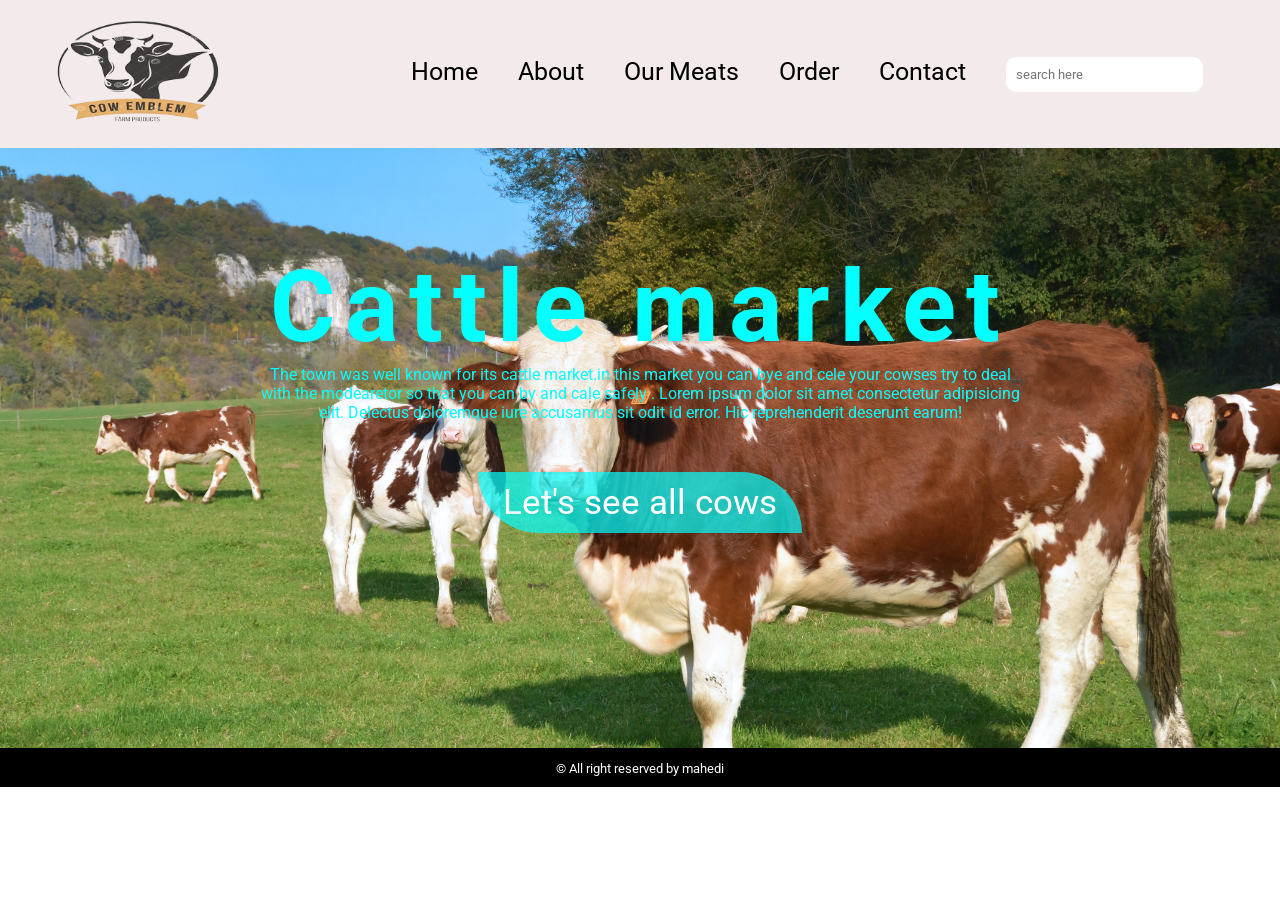
<file: practice task-1/index.html>
<!DOCTYPE html>
<html lang="en">
<head>
    <meta charset="UTF-8">
    <meta name="viewport" content="width=device-width, initial-scale=1.0">
    <title>caw firm</title>
    <link rel="stylesheet" href="style.css">
    <link rel="short icon" href="imges/gavi.jpg">
</head>
<body>
    <!-- header section start -->
    <head>
        <nav class="main-nav">
            <div class="nav-logo"> 
                <a href="#">
                    <img src="./imges/cow-logo.png" alt="logo">
                </a>
            </div>
         <div class="nav-item">
            <ul>
                <li><a href="index.html">home</a></li>
                <li><a href="#">about</a></li>
                <li><a href="#">our meats</a></li>
                <li><a href="contact.html">order</a></li>
                <li><a href="contact.html">contact</a></li>
                <li><input type="search"placeholder='search here' ></li>
            </ul>
         </div>
        </nav>
    </head>
    <!-- header section end -->


    <!-- main section start -->
    <main>
        <div class="hero-sec">
            <div class="hero-title">
                <h2>Cattle market</h2>
                <p>The town was well known for its cattle market.in this market you can bye and cele your cowses try to deal with the modearetor so that you can by and cale safely . Lorem ipsum dolor sit amet consectetur adipisicing elit. Delectus doloremque iure accusamus sit odit id error. Hic reprehenderit deserunt earum!</p>
                <button type="button">Let's see all cows</button>
            </div>     
        </div>

    </main>
    <!-- main section end -->

    <!-- footer section start  -->
    <footer>
        <p><small>&copy; All right reserved by mahedi</small></p>
    </footer>
    <!-- footer section end -->
</body>
</html>
</file>
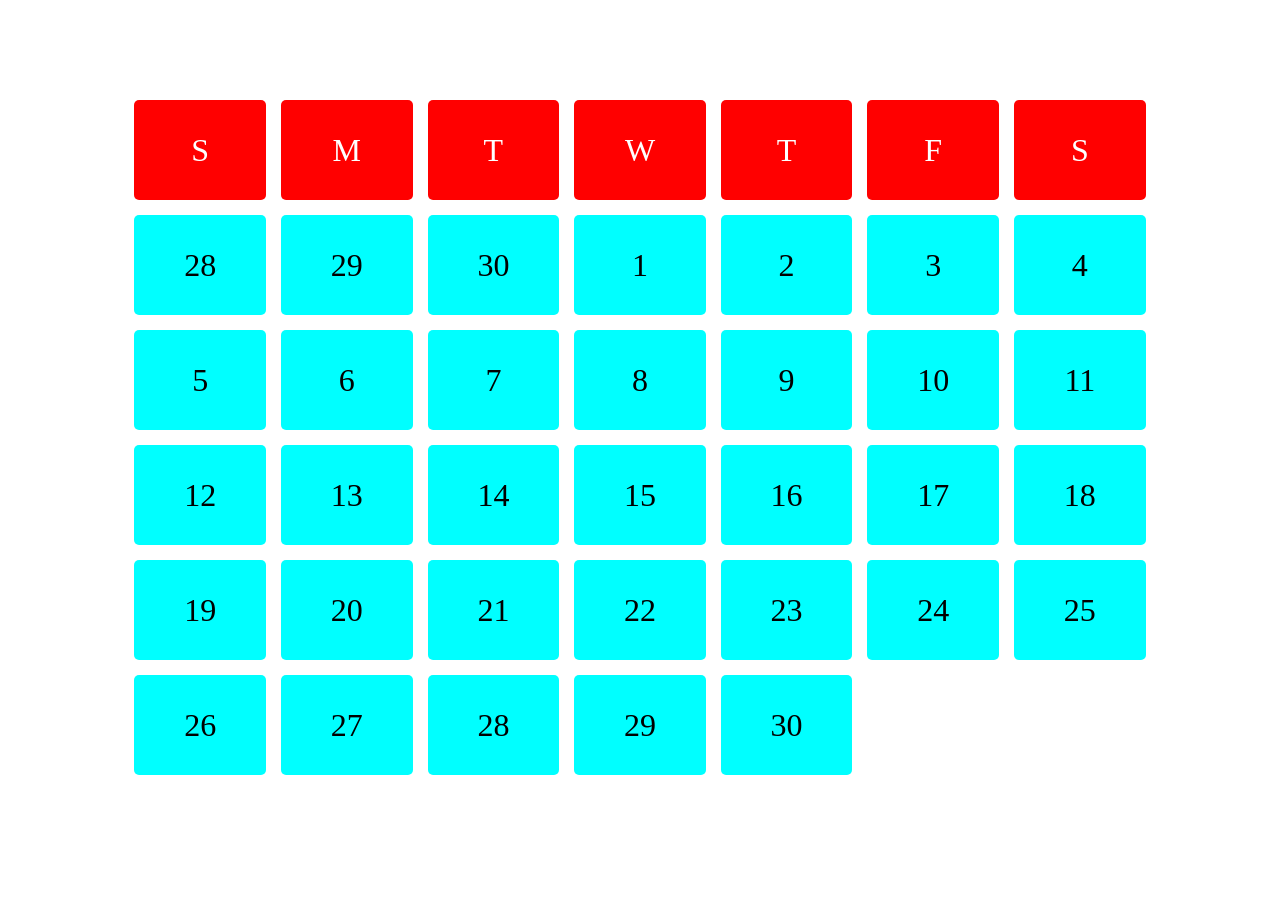
<file: calender/grid.html>
<!DOCTYPE html>
<html lang="en">
<head>
    <meta charset="UTF-8">
    <meta name="viewport" content="width=device-width, initial-scale=1.0">
    <title>celender</title>
    <style>
        .calender{
            width: 80%;
            margin: 100px auto;
            display: grid;
            grid-template-columns: repeat(7,1fr);
            grid-gap: 15px;
        }
        .date,.day{
            background-color: aqua;
            height: 100px;
            border-radius: 5px;
            display: flex;
            justify-content: center;
            align-items: center;
            font-size: 2em;
        }
        .day{
            background-color: red;
            color: #ffff;
            text-transform: uppercase;
        }
    </style>
</head>
<body>
    <section>
        <div class="calender">
            <div class="day">s</div>
            <div class="day">m </div>
            <div class="day">t </div>
            <div class="day">w </div>
            <div class="day">t </div>
            <div class="day">f </div>
            <div class="day">s </div>
            <div class="date">28</div>
            <div class="date">29</div>
            <div class="date">30</div>
            <div class="date">1</div>
            <div class="date">2</div>
            <div class="date">3</div>
            <div class="date">4</div>
            <div class="date">5</div>
            <div class="date">6</div>
            <div class="date">7</div>
            <div class="date">8</div>
            <div class="date">9</div>
            <div class="date">10</div>
            <div class="date">11</div>
            <div class="date">12</div>
            <div class="date">13</div>
            <div class="date">14</div>
            <div class="date">15</div>
            <div class="date">16</div>
            <div class="date">17</div>
            <div class="date">18</div>
            <div class="date">19</div>
            <div class="date">20</div>
            <div class="date">21</div>
            <div class="date">22</div>
            <div class="date">23</div>
            <div class="date">24</div>
            <div class="date">25</div>
            <div class="date">26</div>
            <div class="date">27</div>
            <div class="date">28</div>
            <div class="date">29</div>
            <div class="date">30</div>
        </div>
    </section>
</body>
</html>
</file>
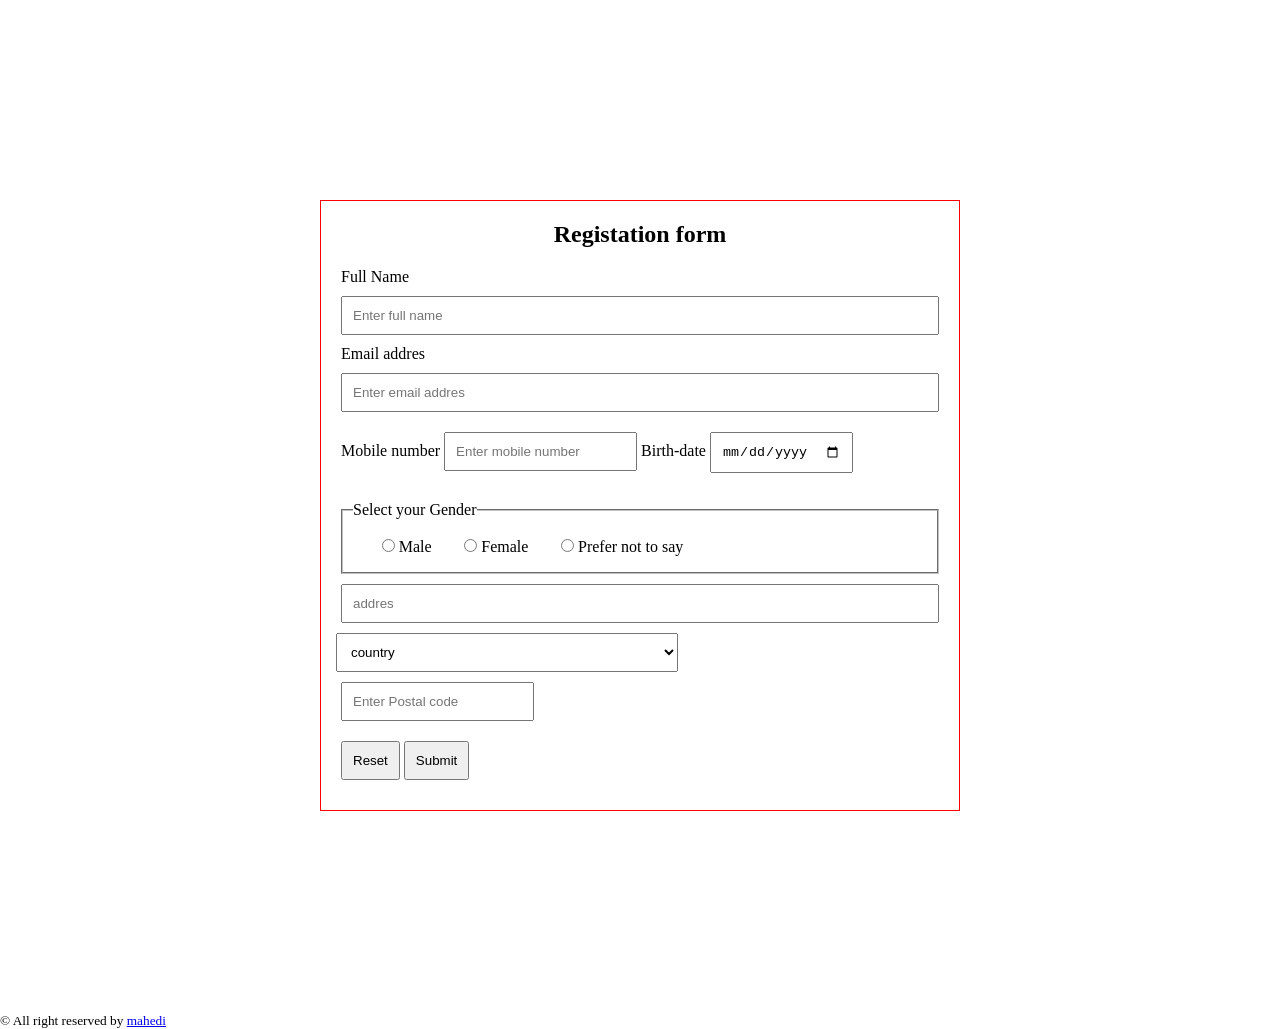
<file: from create/form.html>
<!DOCTYPE html>
<html lang="en">
<head>
    <meta charset="UTF-8">
    <meta name="viewport" content="width=device-width, initial-scale=1.0">
    <title>registation form</title>
    <link rel="stylesheet" href="form.css">
</head>
<body>
    <header>

    </header>
    <main>
        <section class="form-structure">
            <h2>Registation form</h2>
            <form action="#">
                <label for="name">Full Name <br>
                    <input type="text" id="name" placeholder="Enter full name"><br>
                </label>
                <label for="email">Email addres <br>
                    <input type="email" name="email" id="email" placeholder="Enter email addres"><br>
                </label>
               <div class="march">
                <label for="mobile">Mobile number
                    <input type="tel" name="mobile" id="mobile" placeholder="Enter mobile number">
                </label>
                <label for="birth-date">Birth-date 
                    <input type="date" id="birth-date"><br>
                </label><br>
               </div>
                <fieldset>
                    <legend>
                        Select your Gender
                    </legend>
                    <label for="male">
                        <input type="radio" name="Gender" id="male">
                        Male
                    </label>
                    <label for="Female">
                        <input type="radio" name="Gender" id="Female">
                        Female
                    </label>
                    <label for="others">
                        <input type="radio" name="Gender" id="others">
                        Prefer not to say
                    </label>
                </fieldset>
                <label for="addres">
                   <input type="addres" name="addres" id="addres" placeholder="addres">

                   <select name="addres" id="addres">
                    <option value="country">country</option>
                    <option value="country">Bangladesh</option>
                    <option value="country">india</option>
                    <option value="country">pakistan</option>
                    <option value="country">USA</option>
                    <option value="country">Australia</option>
                    <option value="country">Finlan</option>
                    <option value="country">Chin</option>
                   </select>
                </label>
                
                <input type="postal"placeholder="Enter Postal code"><br>
                <input type="reset">
                <input type="submit">
            </form>
           
        </section>
    </main>
    <footer>
        <p><small>&copy; All right reserved by <a href="#">mahedi</a></small></p>
    </footer>
    
</body>
</html>
</file>
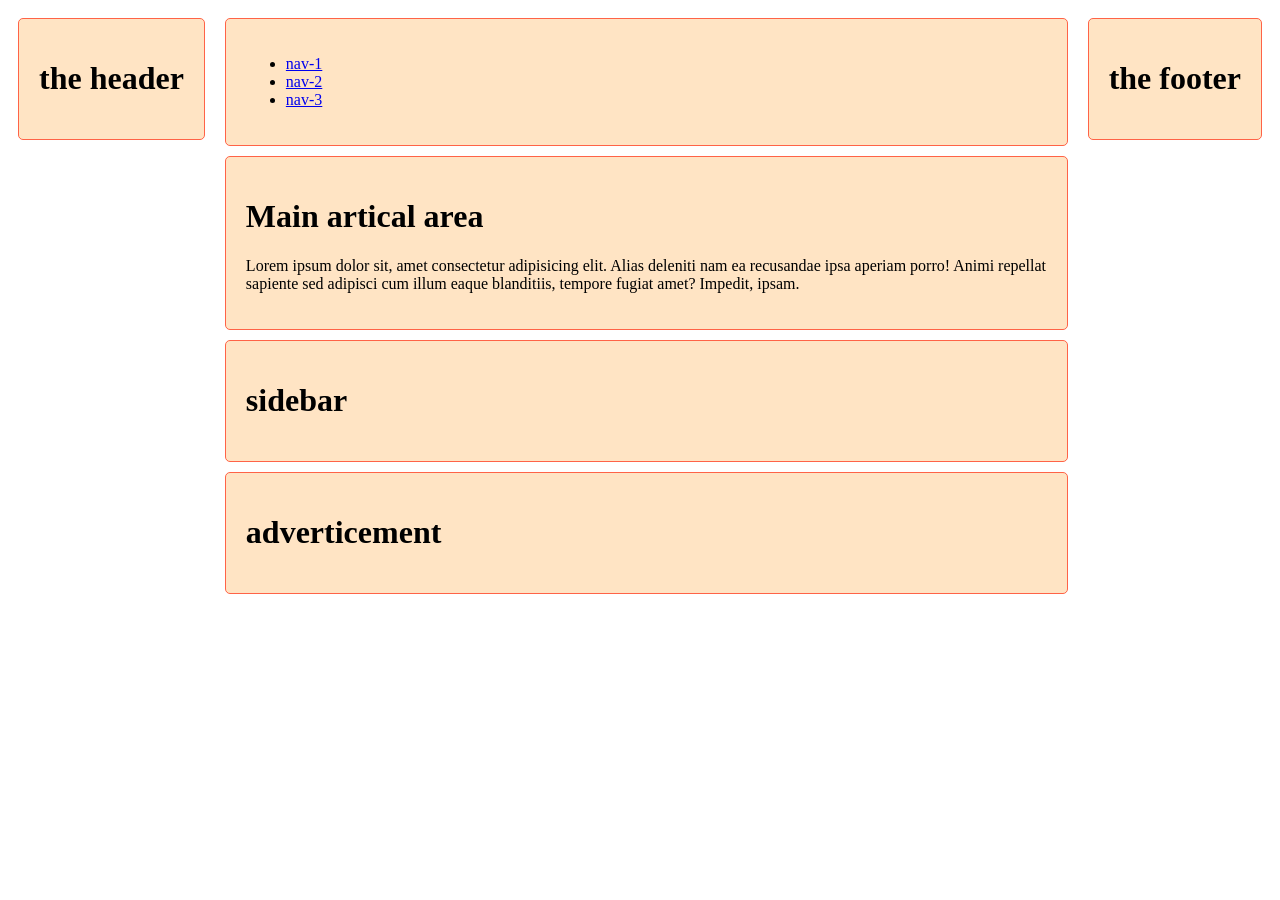
<file: grid-tamplate/grid.html>
<!DOCTYPE html>
<html lang="en">
  <head>
    <meta charset="UTF-8" />
    <meta name="viewport" content="width=device-width, initial-scale=1.0" />
    <title>grid tamlate layout</title>
    <style>
      div {
        background-color: bisque;
        border: 1px solid tomato;
        padding: 20px;
        margin: 10px;
        border-radius: 5px;
      }
      .header {
        grid-area: header;
      }
      .navigation {
        grid-area: navigation;
      }
      .main {
        grid-area: main;
      }

      .sidebar {
        grid-area: sidebar;
      }
      .advertice {
        grid-area: advertice;
      }
      .footer{
        grid-area: footer;
      }
      .container {
        display: grid;
        grid-template-areas: 
        "header     header       header         header"
        "navigation main         main           sidebar"
        "navigation main         main           advertice"
        "footer     footer        footer        footer"
        ;
      }
    </style>
  </head>
  <body class="container">
    <header>
      <div class="header">
        <h1>the header</h1>
      </div>
    </header>
    <main>
      <div class="navigation">
        <ul>
            <li><a href="#">nav-1</a></li>
            <li><a href="#">nav-2</a></li>
            <li><a href="#">nav-3</a></li>
        </ul>
        
        
        
      </div>
      <div class="main-">
        <h1>
          Main artical area
        </h1>
        <p>
            Lorem ipsum dolor sit, amet consectetur adipisicing elit. Alias
            deleniti nam ea recusandae ipsa aperiam porro! Animi repellat
            sapiente sed adipisci cum illum eaque blanditiis, tempore fugiat
            amet? Impedit, ipsam.
          </p>
      </div>
      <div class="sidebar">
        <h1>sidebar</h1>
      </div>
      <div class="advertice">
        <h1>adverticement</h1>
      </div>
    </main>
    <footer>
      <div class="footer">
        <h1>the footer</h1>
      </div>
    </footer>
  </body>
</html>
</file>
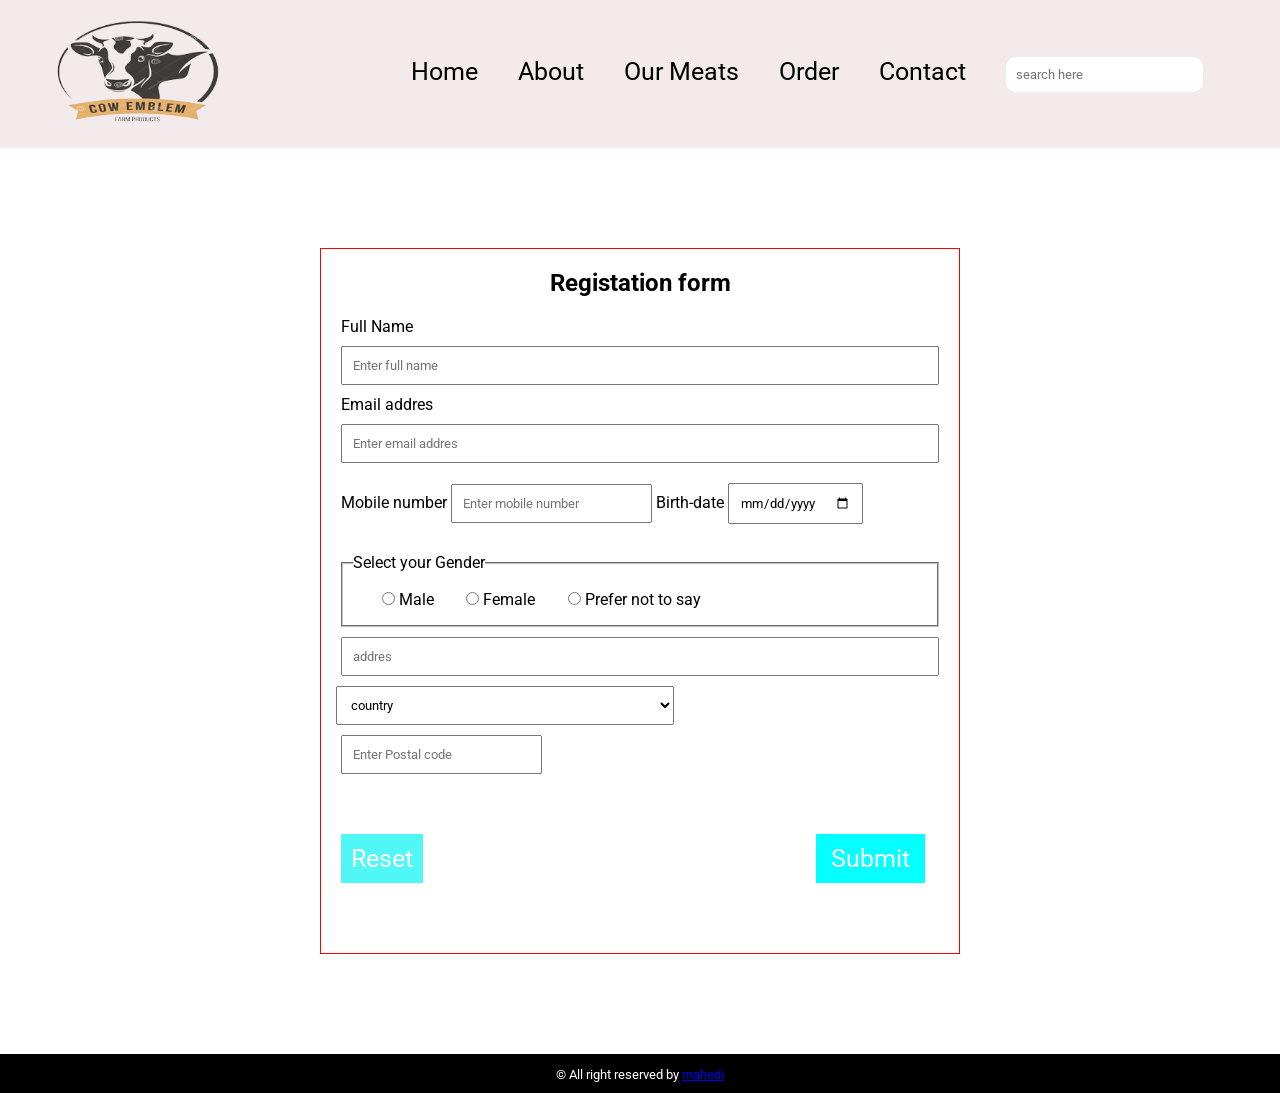
<file: practice task-1/contact.html>
<!DOCTYPE html>
<html lang="en">
<head>
    <meta charset="UTF-8">
    <meta name="viewport" content="width=device-width, initial-scale=1.0">
    <title>registation form</title>
    <link rel="stylesheet" href="form.css">
    <link rel="stylesheet" href="style.css">
</head>
<body>
    <!-- header section start -->
    <head>
        <nav class="main-nav">
            <div class="nav-logo"> 
                <a href="#">
                    <img src="./imges/cow-logo.png" alt="logo">
                </a>
            </div>
         <div class="nav-item">
            <ul>
                <li><a href="index.html">home</a></li>
                <li><a href="#">about</a></li>
                <li><a href="#">our meats</a></li>
                <li><a href="contact.html">order</a></li>
                <li><a href="contact.html">contact</a></li>
                <li><input type="search"placeholder='search here' ></li>
            </ul>
         </div>
        </nav>
    </head>
    <!-- header section end -->
    <main>
        <section class="form-structure">
            <h2>Registation form</h2>
            <form action="#">
                <label for="name">Full Name <br>
                    <input type="text" id="name" placeholder="Enter full name"><br>
                </label>
                <label for="email">Email addres <br>
                    <input type="email" name="email" id="email" placeholder="Enter email addres"><br>
                </label>
               <div class="march">
                <label for="mobile">Mobile number
                    <input type="tel" name="mobile" id="mobile" placeholder="Enter mobile number">
                </label>
                <label for="birth-date">Birth-date 
                    <input type="date" id="birth-date"><br>
                </label><br>
               </div>
                <fieldset>
                    <legend>
                        Select your Gender
                    </legend>
                    <label for="male">
                        <input type="radio" name="Gender" id="male">
                        Male
                    </label>
                    <label for="Female">
                        <input type="radio" name="Gender" id="Female">
                        Female
                    </label>
                    <label for="others">
                        <input type="radio" name="Gender" id="others">
                        Prefer not to say
                    </label>
                </fieldset>
                <label for="addres">
                   <input type="addres" name="addres" id="addres" placeholder="addres">

                   <select name="addres" id="addres">
                    <option value="country">country</option>
                    <option value="country">Bangladesh</option>
                    <option value="country">india</option>
                    <option value="country">pakistan</option>
                    <option value="country">USA</option>
                    <option value="country">Australia</option>
                    <option value="country">Finlan</option>
                    <option value="country">Chin</option>
                   </select>
                </label>
                
                <input type="postal"placeholder="Enter Postal code"><br>
                <input type="reset">
                <input type="submit">
            </form>
           
        </section>
    </main>
    <footer>
        <p><small>&copy; All right reserved by <a href="#">mahedi</a></small></p>
    </footer>
    
</body>
</html>
</file>
<file: practice task-1/style.css>
@import url('https://fonts.googleapis.com/css2?family=Roboto:ital,wght@0,100;0,300;0,400;0,500;0,700;0,900;1,100;1,300;1,500&display=swap');


*{
    margin: 0;
    padding: 0;
    box-sizing: border-box;
    font-family: 'Roboto', sans-serif;
}
img{
    width: 100%;
}
.nav-logo img{
   width: 20vh;
}
.main-nav{
    display: flex;
    align-items: center;
    justify-content: space-between;
    background-color:#f3ebeb;
    padding: 5px;
}
.main-nav{
    padding: 18px 50px;
}
.nav-item>ul{
    display: flex;
    padding: 7px;
    justify-content: flex-end;

}
.nav-item li{
    padding:0 20px;
    list-style: none;
    transition: 0.5s;
}
.nav-item li:hover{
    background-color:rgba(4, 255, 255, 0.604);
    border-radius: 0px 100px 0px 100px;
    color:#fff;
}
.nav-item a{
    text-decoration: none;
    color: #000;
    text-transform: capitalize;
    font-size: 25px;
}
.nav-item li:hover a{
    color: #fff;
}
.nav-item input[type=search]{
    padding: 10px;
    border-radius: 10px 10px ;
    border: none;
    outline: none;
}
/* hero section start  */
.hero-sec{
    background:url(imges/gavi.jpg);
    background-size: cover;
    background-repeat: no-repeat;
    background-position: center;
    height: 600px;
}
.hero-title{
    margin: auto;
    text-align: center;
    padding: 100px 0;
    color:rgb(4, 255, 255);
}
.hero-sec h2{
    font-size: 100px;
   letter-spacing: 10px;
}
.hero-sec p{
    width: 60%;
    display: block;
    margin: auto;
}
.hero-title button{
    margin: 50px 0px;
    padding: 10px 25px;
    font-size: 35px;
   background-color:rgba(4, 255, 255, 0.698);
   color: #fff;
   border-radius: 0px 100px 0px 100px;
    border: none;
    transition: 0.5s;

}
.hero-title button:hover{
    background-color: rgb(4, 255, 255);
    border-radius: 0px 0px 0px 0px;
}
footer p{
    text-align: center;
    padding: 10px;
    background-color: #000;
    color: #fff;
}
</file>
<file: from create/form.css>
*{
    margin: 0;
    padding: 0;
    box-sizing: border-box;
}
.form-structure{
    width: 50%;
    padding: 20px;
    margin: 200px auto;
    border: 1px solid red;
    
}
.form-structure h2{
    text-align: center;
    margin-bottom: 20px;
}
.form-structure input{
    padding: 10px;
    margin: 10px 0px;
}
select{
    padding: 10px;
    margin-right: 19%;
    margin-left: -5px;
    padding-right: 40%;
}

.form-structure input[type=text],[type=email],[type=addres]{
    width: 100%;
}
.form-structure input[type=date],[type=tel]{
    

}
input[type=radio]{
    margin-left: 5%;
    
}
fieldset{
    padding: 10px;
}
</file>
<file: practice task-1/form.css>
*{
    margin: 0;
    padding: 0;
    box-sizing: border-box;
}
.form-structure{
    width: 50%;
    padding: 20px;
    margin: 100px auto;
    border: 1px solid red;
    
}
.form-structure h2{
    text-align: center;
    margin-bottom: 20px;
}
.form-structure input{
    padding: 10px;
    margin: 10px 0px;
}
select{
    padding: 10px;
    margin-right: 19%;
    margin-left: -5px;
    padding-right: 40%;
}

.form-structure input[type=text],[type=email],[type=addres]{
    width: 100%;
}
.form-structure input[type=submit],[type=reset]{
    margin: 50px 0px;
    padding: 10px 15px;
    font-size: 25px;
   background-color:rgba(7, 243, 243, 0.698);
   color: #fff;
    border: none;
    cursor: pointer;
    transition: 0.5s;
}
.form-structure input[type=submit],[type=reset]:hover{
    background-color: rgb(4, 255, 255);
}
input[type=radio]{
    margin-left: 5%;
    
}
fieldset{
    padding: 10px;
}
input[type="reset"] {
    margin-right: 65%;
}
</file>
